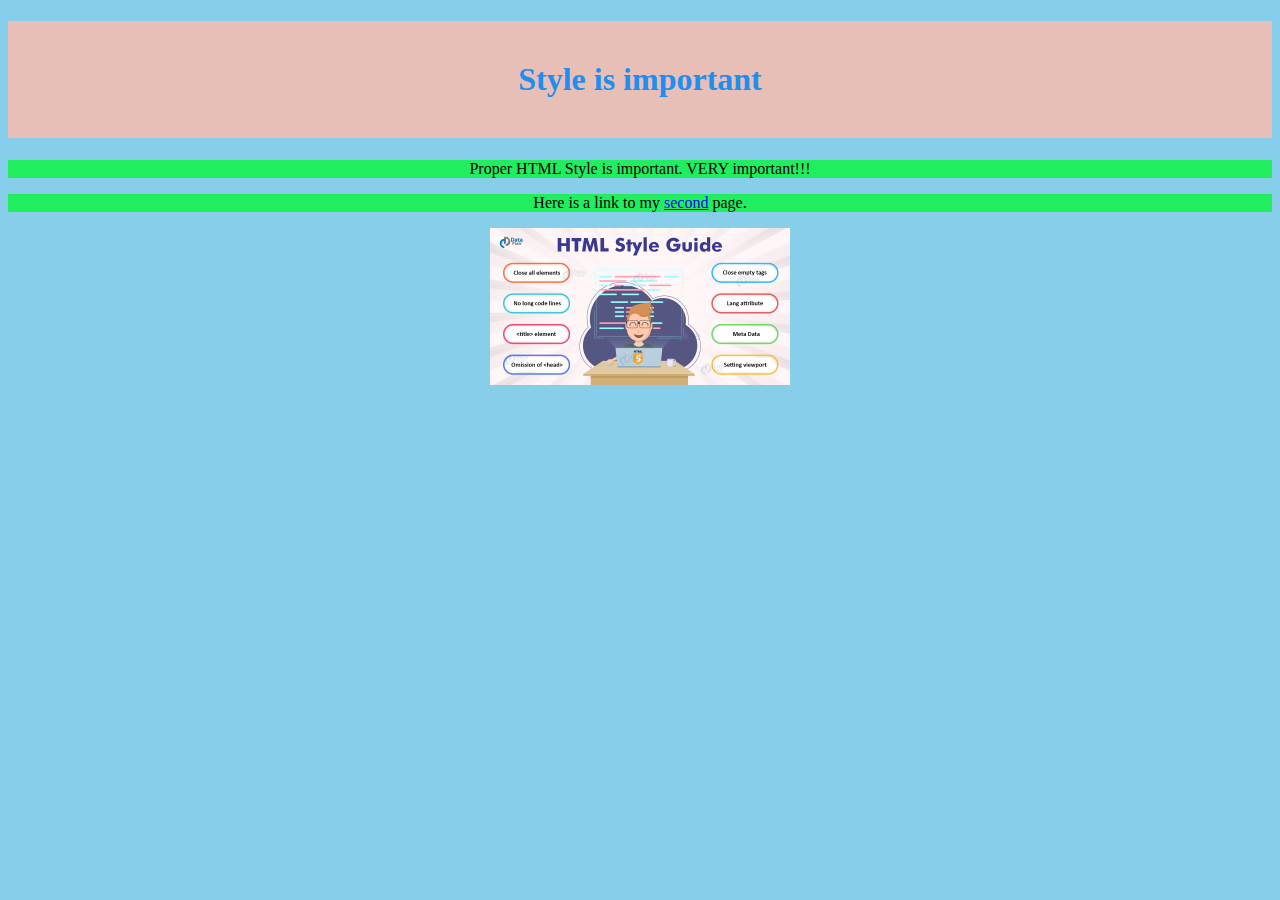
<file: index.html>
<!DOCTYPE html>
<!-- ICS20-Unit1-04-HTML-CSS -->
<html lang="en-ca">
  <head>
    <meta charset="utf-8">
    <meta name="description" content="My first web page, with CSS">
    <meta name="keywords" content="mths, ics2o">
    <meta name="author" content="Brayden MacMillan">
    <meta name="viewport" content="width=device-width, initial-scale=1.0">
    <link rel="stylesheet" href="./css/style.css">
    <title>My First Web Page, with CSS</title>
  </head>
  <body>
    <center>
      <h1>Style is important</h1>
    </center>
    <center>
      <p>Proper HTML Style is important. VERY important!!!</p>
    </center>
    <center>
      <p>Here is a link to my
      <a href="./more_style.html">second</a> page. 
      </p>
    </center>
    <center>
    <img src="./images/HTML-style-guide-df.jpg" alt="style" width="300" length="200">
    </center>
  </body>
</html>
</file>
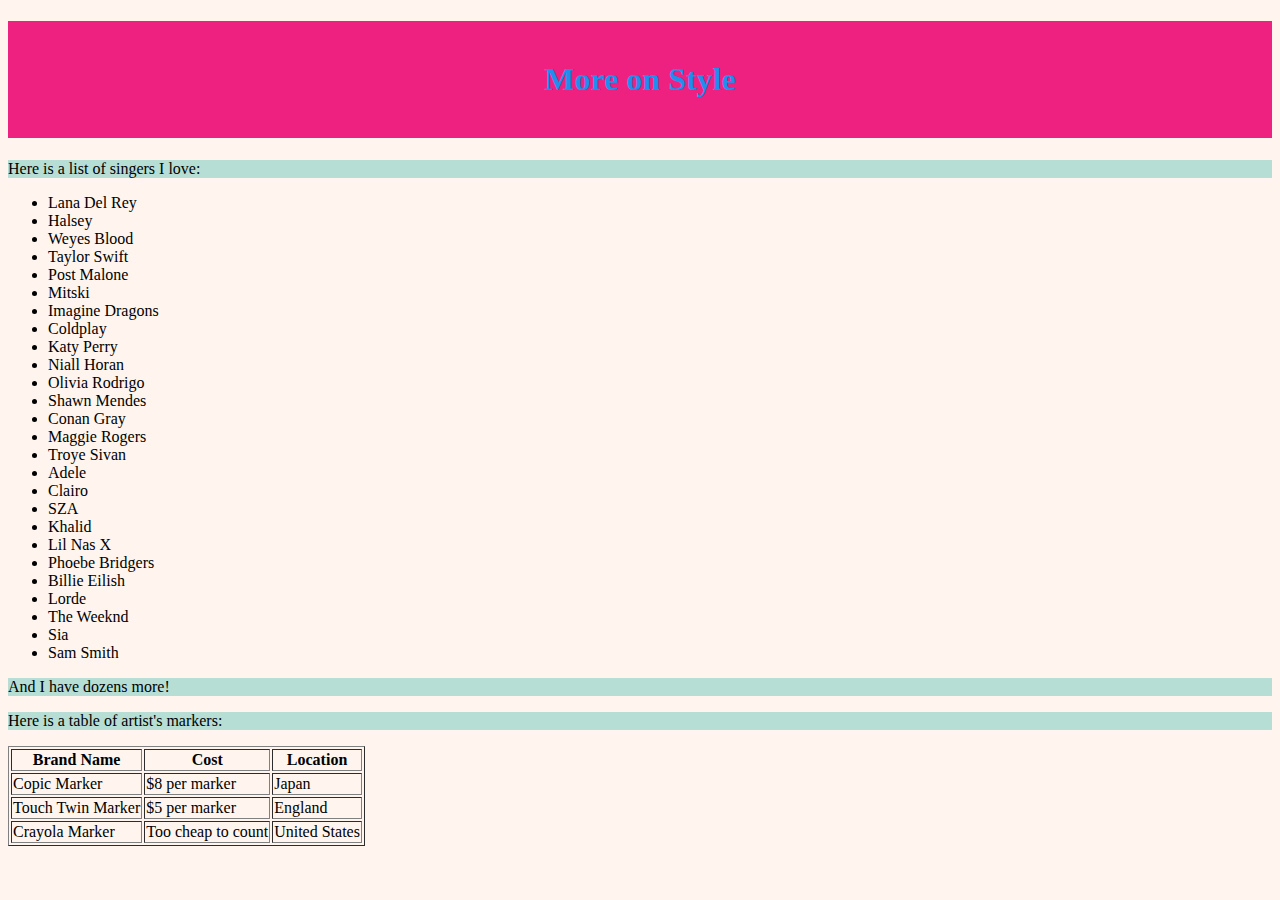
<file: more_style.html>
<!DOCTYPE html>
<!-- ICS20-Unit1-04-HTML-CSS -->
<html lang="en-ca">
  <head>
    <meta charset="utf-8">
    <meta name="description" content="My second web page, with CSS">
    <meta name="keywords" content="immaculata, ics2o">
    <meta name="author" content="Brayden MacMillan">
    <meta name="viewport" content="width=device-width, initial-scale=1.0">
    <link rel="stylesheet" href="./css/style2.css">
    <title>My second webpage, with CSS</title>
  </head>

  <body>

    <h1>More on Style</h1>
    <p>Here is a list of singers I love:</p>
    <ul>
      <li>Lana Del Rey</li>
      <li>Halsey</li>
      <li>Weyes Blood</li>
      <li>Taylor Swift</li>
      <li>Post Malone</li>
      <li>Mitski</li>
      <li>Imagine Dragons</li>
      <li>Coldplay</li>
      <li>Katy Perry</li>
      <li>Niall Horan</li>
      <li>Olivia Rodrigo</li>
      <li>Shawn Mendes</li>
      <li>Conan Gray</li>
      <li>Maggie Rogers</li>
      <li>Troye Sivan</li>
      <li>Adele</li>
      <li>Clairo</li>
      <li>SZA</li>
      <li>Khalid</li>
      <li>Lil Nas X</li>
      <li>Phoebe Bridgers</li>
      <li>Billie Eilish</li>
      <li>Lorde</li>
      <li>The Weeknd</li>
      <li>Sia</li>
      <li>Sam Smith</li>
    </ul>
    <p>And I have dozens more!</p>

    <p>Here is a table of artist's markers:</p>
    <table border="1">
      <tr>
        <th>Brand Name</th>
        <th>Cost</th>
        <th>Location</th>
      </tr>
      <tr>
        <td>Copic Marker</td>
        <td>$8 per marker</td>
        <td>Japan</td>
      </tr>
      <tr>
        <td>Touch Twin Marker</td>
        <td>$5 per marker</td>
        <td>England</td>
      </tr>
      <tr>
        <td>Crayola Marker</td>
        <td>Too cheap to count</td>
        <td>United States</td>
      </tr>
    </table>
  </body>
</html>
</file>
<file: css/style.css>
/* Created by: Brayden MacMillan
* Created on: Feb 2022
* This CSS file defines the style for index.html
* ICS2O-Unit1-04-HTML-CSS
*/

body  {
  background-color: skyblue;
}

h1  {
  background-color: rgb(231, 191, 182);
  color: hsl(208, 86%, 53%);
  padding: 40px;
  text-align: center;
}

p  {
  background-color: #21EE5F;
}
</file>
<file: css/style2.css>
/* Created by: Brayden MacMillan
* Created on: Feb 2022
* This CSS file defines the style for more_style.html
* ICS2O-Unit1-04-HTML-CSS
*/

body  {
  background-color: seashell;
}

h1  {
  background-color: rgb(238, 33, 129);
  color: hsl(208, 86%, 53%);
  padding: 40px;
  text-align: center;
}

p  {
  background-color: #B6DED5;
}
</file>
